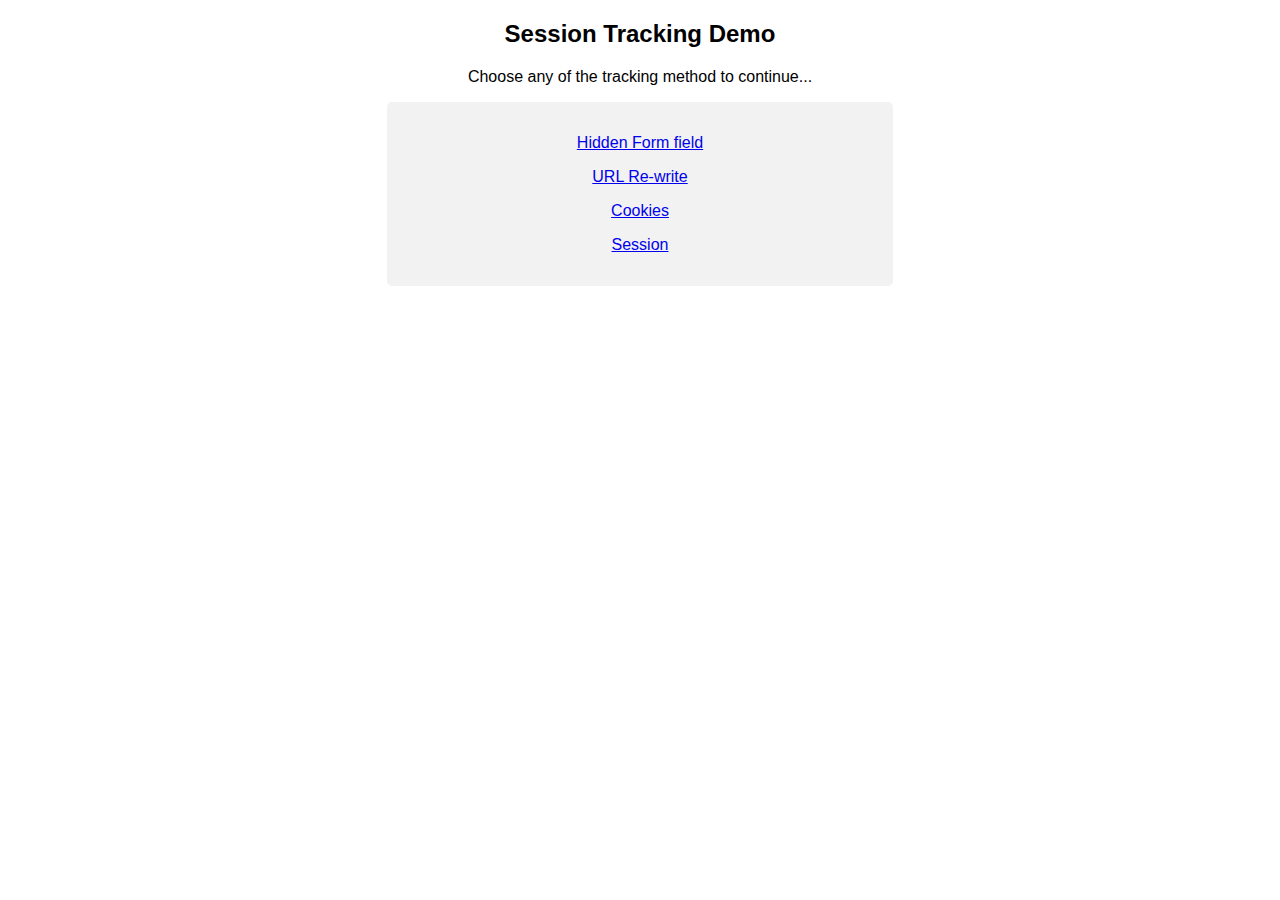
<file: 19/index.html>
<!DOCTYPE html>
<html>
  <style>
    .heading,
    p {
      text-align: center;
      font-family: 'Franklin Gothic Medium', 'Arial Narrow', Arial, sans-serif;
    }

    .container {
      width: 40%;
      margin: auto;
      display: flex;
      flex-direction: column;
      gap: 1rem;
      padding: 2rem 0;
    }

    div {
      border-radius: 5px;
      background-color: #f2f2f2;
      padding: 20px;
      font-family: 'Franklin Gothic Medium', 'Arial Narrow', Arial, sans-serif;
      text-align: center;
    }

    a:visited {
      color: blue;
    }
  </style>
  <body>
    <h2 class="heading">Session Tracking Demo</h2>
    <p>Choose any of the tracking method to continue...</p>
    <div class="container">
      <a href="form.html">Hidden Form field</a>
      <a href="url.html">URL Re-write</a>
      <a href="cookies.html">Cookies</a>
      <a href="session.html">Session</a>
    </div>
  </body>
</html>
</file>
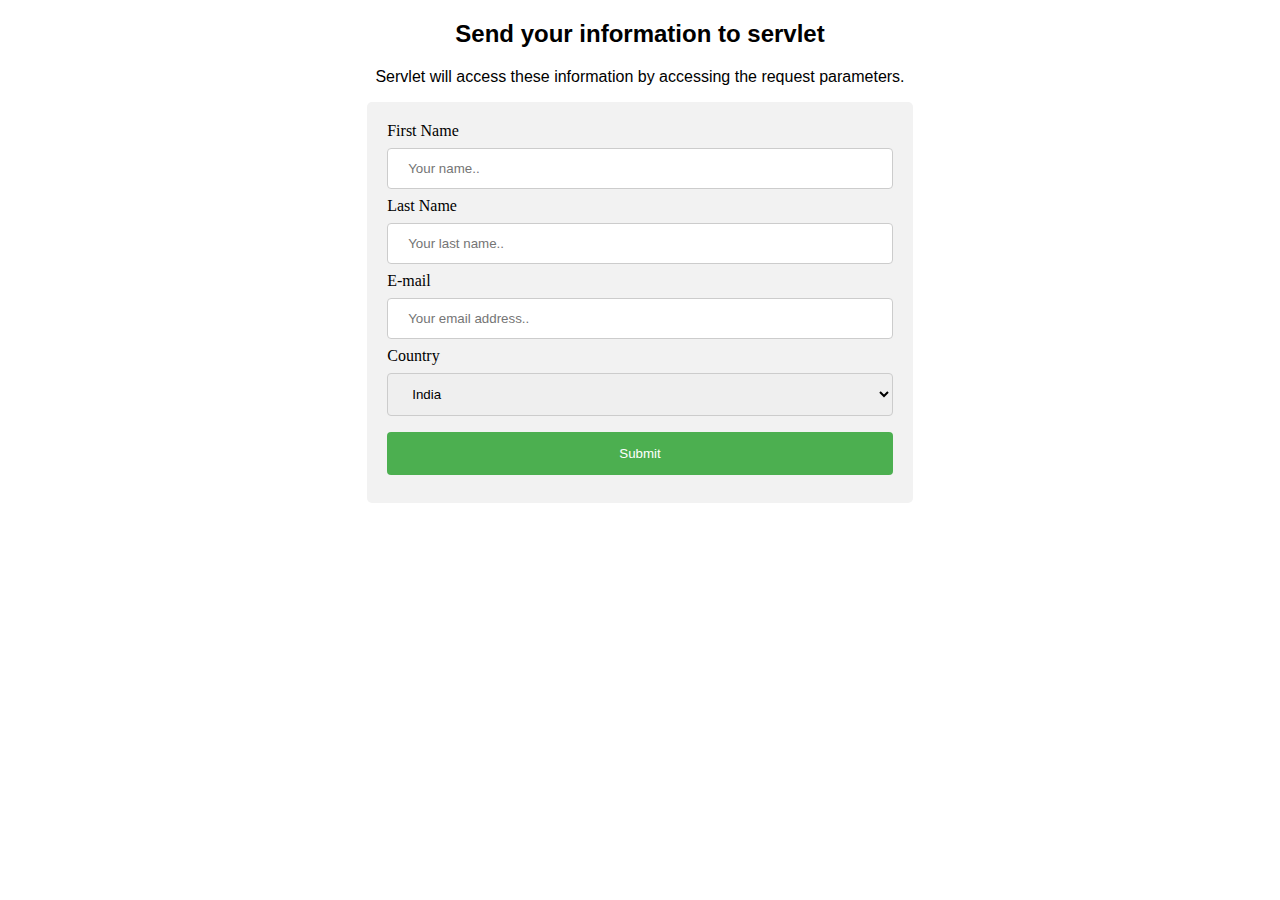
<file: 21/index.html>
<!DOCTYPE html>
<html>
  <style>
    .heading,
    p {
      text-align: center;
      font-family: 'Franklin Gothic Medium', 'Arial Narrow', Arial, sans-serif;
    }

    .container {
      width: 40%;
      margin: auto;
    }

    input[type='text'],
    select {
      width: 100%;
      padding: 12px 20px;
      margin: 8px 0;
      display: inline-block;
      border: 1px solid #ccc;
      border-radius: 4px;
      box-sizing: border-box;
    }

    input[type='submit'] {
      width: 100%;
      background-color: #4caf50;
      color: white;
      padding: 14px 20px;
      margin: 8px 0;
      border: none;
      border-radius: 4px;
      cursor: pointer;
    }

    input[type='submit']:hover {
      background-color: #45a049;
    }

    div {
      border-radius: 5px;
      background-color: #f2f2f2;
      padding: 20px;
    }
  </style>
  <body>
    <h2 class="heading">Send your information to servlet</h2>
    <p>
      Servlet will access these information by accessing the request parameters.
    </p>
    <div class="container">
      <form action="register">
        <label for="fname">First Name</label>
        <input
          type="text"
          id="fname"
          name="firstname"
          placeholder="Your name.."
        />

        <label for="lastname">Last Name</label>
        <input
          type="text"
          id="lname"
          name="lastname"
          placeholder="Your last name.."
        />
        <label for="email">E-mail</label>

        <input
          type="text"
          id="lname"
          name="email"
          placeholder="Your email address.."
        />

        <label for="country">Country</label>
        <select id="country" name="country">
          <option value="india">India</option>
          <option value="pakistan">Pakistan</option>
          <option value="russia">Russia</option>
        </select>

        <input type="submit" value="Submit" />
      </form>
    </div>
  </body>
</html>
</file>
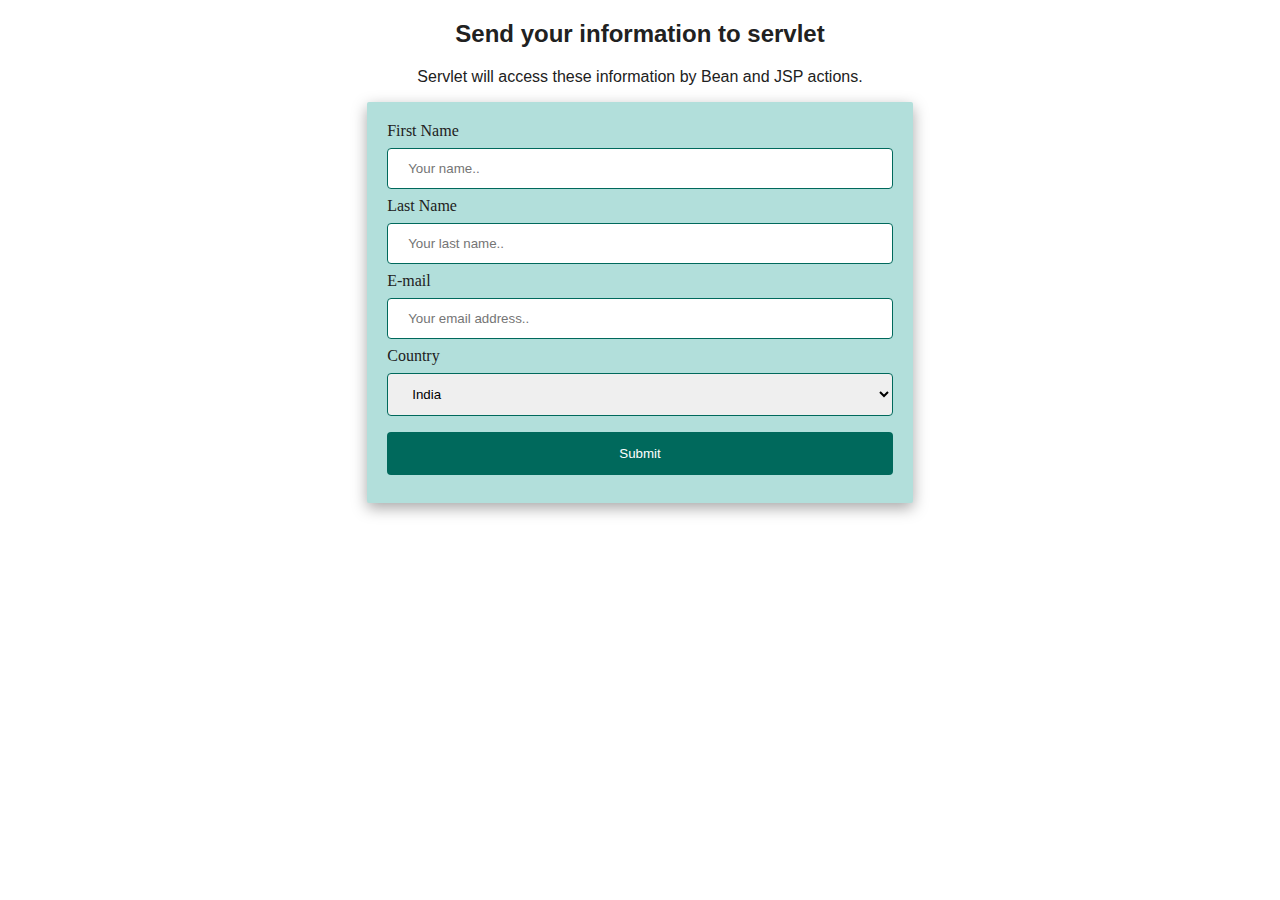
<file: 22/index.html>
<!DOCTYPE html>
<html>
  <style>
    html {
      color: #212121;
    }
    .heading,
    p {
      text-align: center;
      font-family: 'Franklin Gothic Medium', 'Arial Narrow', Arial, sans-serif;
    }

    .container {
      width: 40%;
      margin: auto;
    }

    input[type='text'],
    select {
      width: 100%;
      padding: 12px 20px;
      margin: 8px 0;
      display: inline-block;
      border: 1px solid #00695c;
      border-radius: 4px;
      box-sizing: border-box;
    }

    input[type='submit'] {
      width: 100%;
      background-color: #00695c;
      color: white;
      padding: 14px 20px;
      margin: 8px 0;
      border: none;
      border-radius: 4px;
      cursor: pointer;
    }

    input[type='submit']:hover {
      background-color: #00695c;
    }

    div {
      border-radius: 2px;
      background-color: #b2dfdb;
      padding: 20px;
      box-shadow: rgba(0, 0, 0, 0.35) 0px 5px 15px;
    }
  </style>
  <body>
    <h2 class="heading">Send your information to servlet</h2>
    <p>Servlet will access these information by Bean and JSP actions.</p>
    <div class="container">
      <form action="login.jsp" method="post">
        <label for="fname">First Name</label>
        <input
          type="text"
          id="fname"
          name="firstName"
          placeholder="Your name.."
        />

        <label for="lastname">Last Name</label>
        <input
          type="text"
          id="lname"
          name="lastName"
          placeholder="Your last name.."
        />
        <label for="email">E-mail</label>

        <input
          type="text"
          id="lname"
          name="email"
          placeholder="Your email address.."
        />

        <label for="country">Country</label>
        <select id="country" name="country">
          <option value="india">India</option>
          <option value="pakistan">Pakistan</option>
          <option value="russia">Russia</option>
        </select>

        <input type="submit" value="Submit" />
      </form>
    </div>
  </body>
</html>
</file>
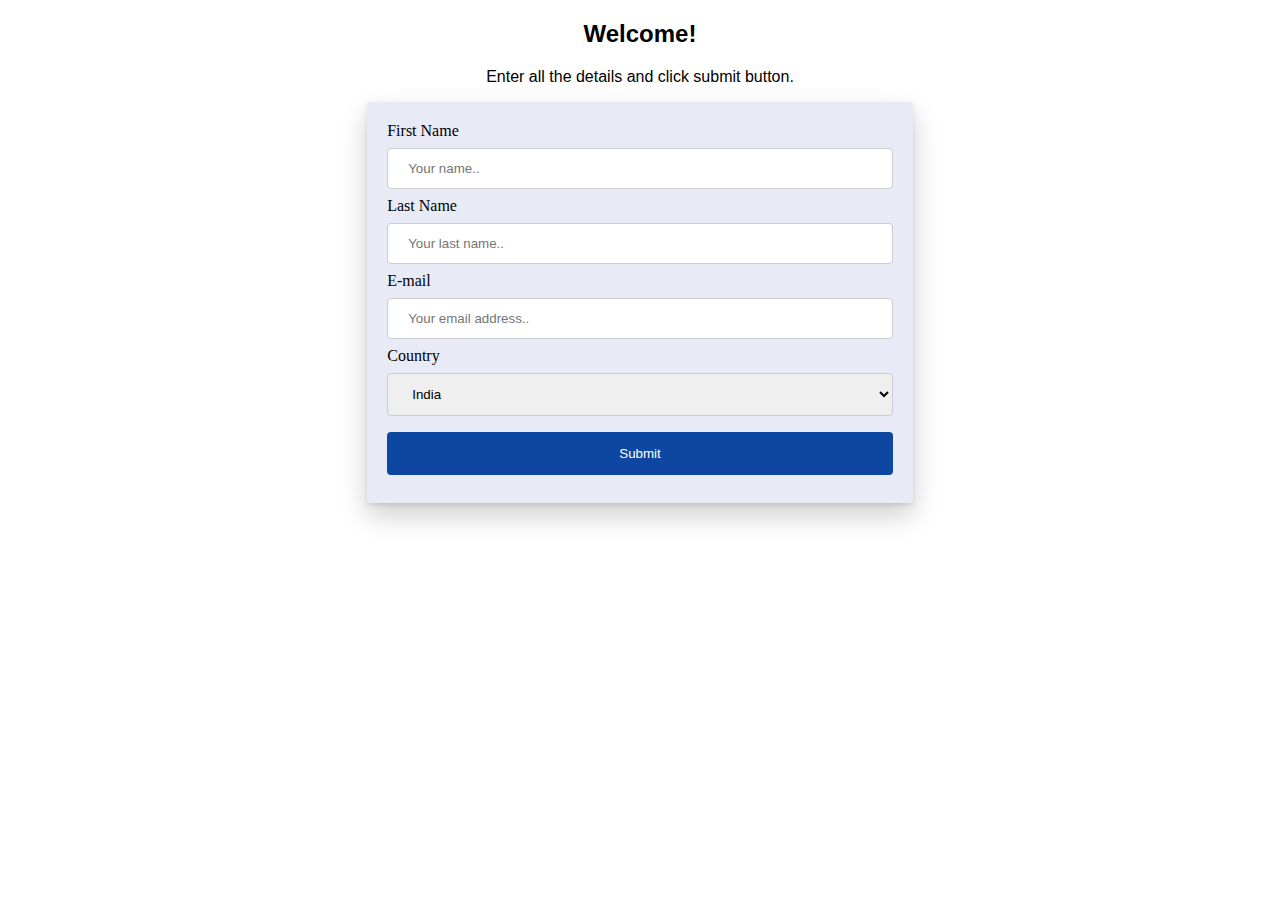
<file: 23/index.html>
<!DOCTYPE html>
<html>
  <style>
    .heading,
    p {
      text-align: center;
      font-family: 'Franklin Gothic Medium', 'Arial Narrow', Arial, sans-serif;
    }

    .container {
      width: 40%;
      margin: auto;
    }

    input[type='text'],
    select {
      width: 100%;
      padding: 12px 20px;
      margin: 8px 0;
      display: inline-block;
      border: 1px solid #ccc;
      border-radius: 4px;
      box-sizing: border-box;
    }

    input[type='submit'] {
      width: 100%;
      background-color: #0d47a1;
      color: white;
      padding: 14px 20px;
      margin: 8px 0;
      border: none;
      border-radius: 4px;
      cursor: pointer;
    }

    input[type='submit']:hover {
      background-color: #3949ab;
    }

    div {
      border-radius: 2px;
      background-color: #e8eaf6;
      padding: 20px;
      box-shadow: rgba(0, 0, 0, 0.2) 0px 12px 28px 0px,
        rgba(0, 0, 0, 0.1) 0px 2px 4px 0px,
        rgba(255, 255, 255, 0.05) 0px 0px 0px 1px inset;
    }
  </style>
  <body>
    <h2 class="heading">Welcome!</h2>
    <p>Enter all the details and click submit button.</p>
    <div class="container">
      <form action="login.jsp" method="post">
        <label for="fname">First Name</label>
        <input
          type="text"
          id="fname"
          name="firstName"
          placeholder="Your name.."
        />

        <label for="lastname">Last Name</label>
        <input
          type="text"
          id="lname"
          name="lastName"
          placeholder="Your last name.."
        />
        <label for="email">E-mail</label>

        <input
          type="text"
          id="lname"
          name="email"
          placeholder="Your email address.."
        />

        <label for="country">Country</label>
        <select id="country" name="country">
          <option value="india">India</option>
          <option value="pakistan">Pakistan</option>
          <option value="russia">Russia</option>
        </select>

        <input type="submit" value="Submit" />
      </form>
    </div>
  </body>
</html>
</file>
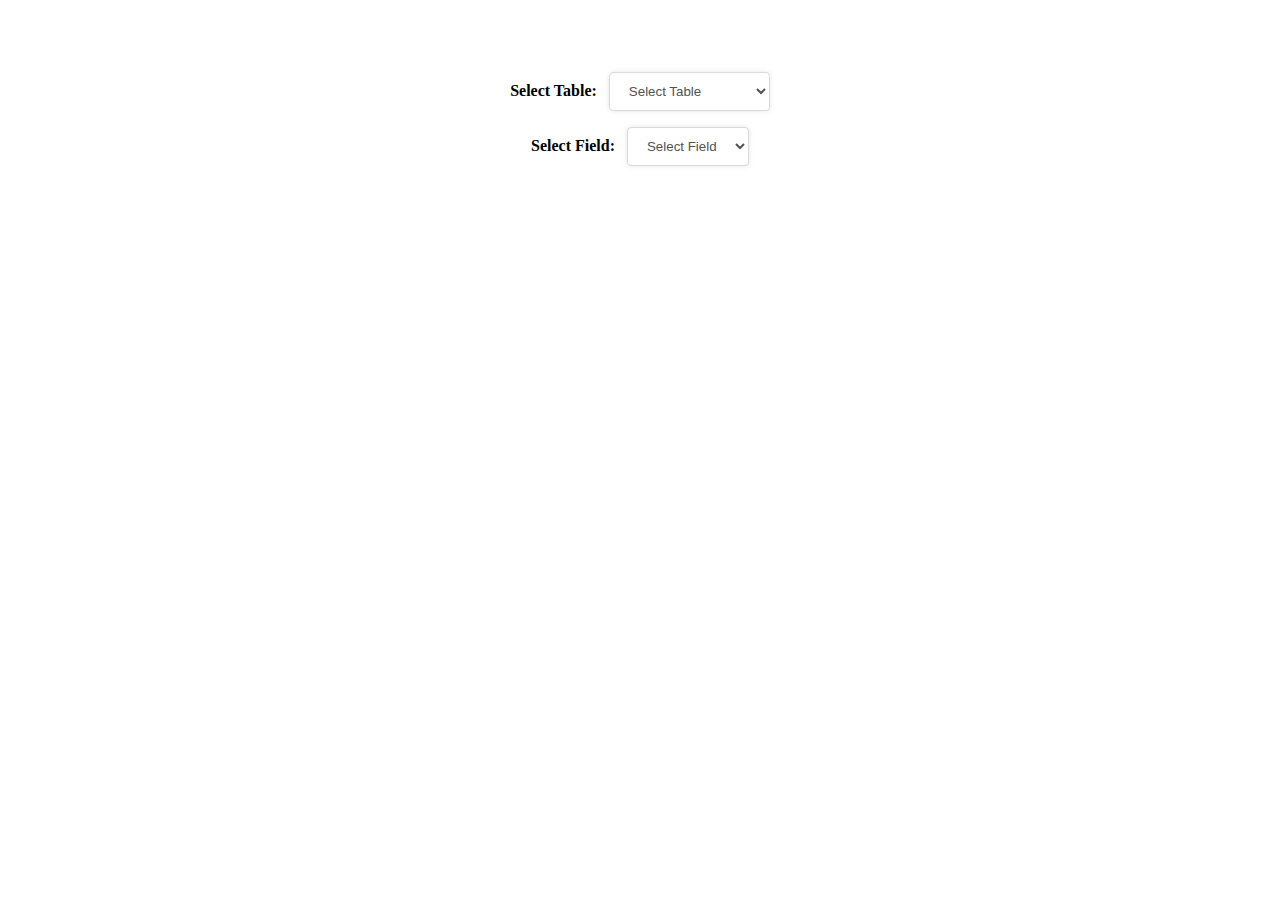
<file: 18/bkp.html>
<!DOCTYPE html>
<html lang="en">
  <head>
    <meta charset="UTF-8" />
    <meta http-equiv="X-UA-Compatible" content="IE=edge" />
    <meta name="viewport" content="width=device-width, initial-scale=1.0" />
    <title>DB TABLE</title>
    <script src="script.js" defer></script>
    <link rel="stylesheet" href="style.css" />
  </head>
  <body>
    <div class="container">
      <div class="">
        <span class="text-Bold">Select Table: &nbsp;</span>
        <select name="table_name" id="table_name" class="select_style">
          <option value="" disabled selected>Select Table</option>
          <option value="x1">SelectEd XTable 1</option>
          <option value="x2">SelectEd XTable 2</option>
          <option value="x3">SelectEd XTable 3</option>
          <option value="x4">SelectEd XTable 4</option>
        </select>
      </div>
      <div class="">
        <span class="text-Bold">Select Field: &nbsp;</span>
        <select name="field_name" id="field_name" class="select_style">
          <option value="" disabled selected>Select Field</option>
        </select>
      </div>
      <div class="data-area"></div>
    </div>
  </body>
</html>
</file>
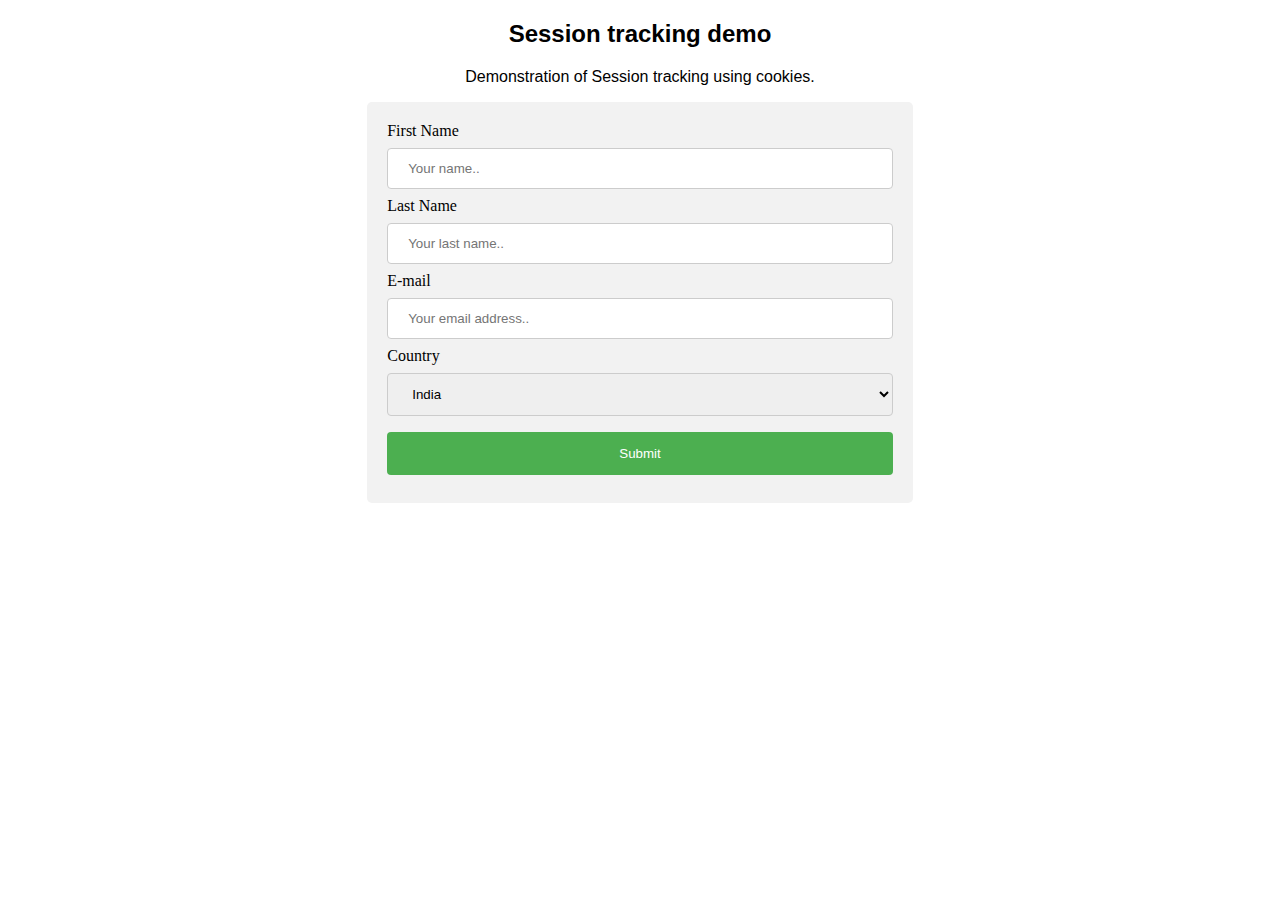
<file: 19/cookies.html>
<!DOCTYPE html>
<html>
  <style>
    .heading,
    p {
      text-align: center;
      font-family: 'Franklin Gothic Medium', 'Arial Narrow', Arial, sans-serif;
    }

    .container {
      width: 40%;
      margin: auto;
    }

    input[type='text'],
    select {
      width: 100%;
      padding: 12px 20px;
      margin: 8px 0;
      display: inline-block;
      border: 1px solid #ccc;
      border-radius: 4px;
      box-sizing: border-box;
    }

    input[type='submit'] {
      width: 100%;
      background-color: #4caf50;
      color: white;
      padding: 14px 20px;
      margin: 8px 0;
      border: none;
      border-radius: 4px;
      cursor: pointer;
    }

    input[type='submit']:hover {
      background-color: #45a049;
    }

    div {
      border-radius: 5px;
      background-color: #f2f2f2;
      padding: 20px;
    }
  </style>
  <body>
    <h2 class="heading">Session tracking demo</h2>
    <p>Demonstration of Session tracking using cookies.</p>

    <div class="container">
      <form action="serv1cookie" method="post">
        <label for="fname">First Name</label>
        <input
          type="text"
          id="fname"
          name="firstname"
          placeholder="Your name.."
        />

        <label for="lastname">Last Name</label>
        <input
          type="text"
          id="lname"
          name="lastname"
          placeholder="Your last name.."
        />
        <label for="email">E-mail</label>

        <input
          type="text"
          id="lname"
          name="email"
          placeholder="Your email address.."
        />

        <label for="country">Country</label>
        <select id="country" name="country">
          <option value="india">India</option>
          <option value="pakistan">Pakistan</option>
          <option value="russia">Russia</option>
        </select>

        <input type="submit" value="Submit" />
      </form>
    </div>
  </body>
</html>
</file>
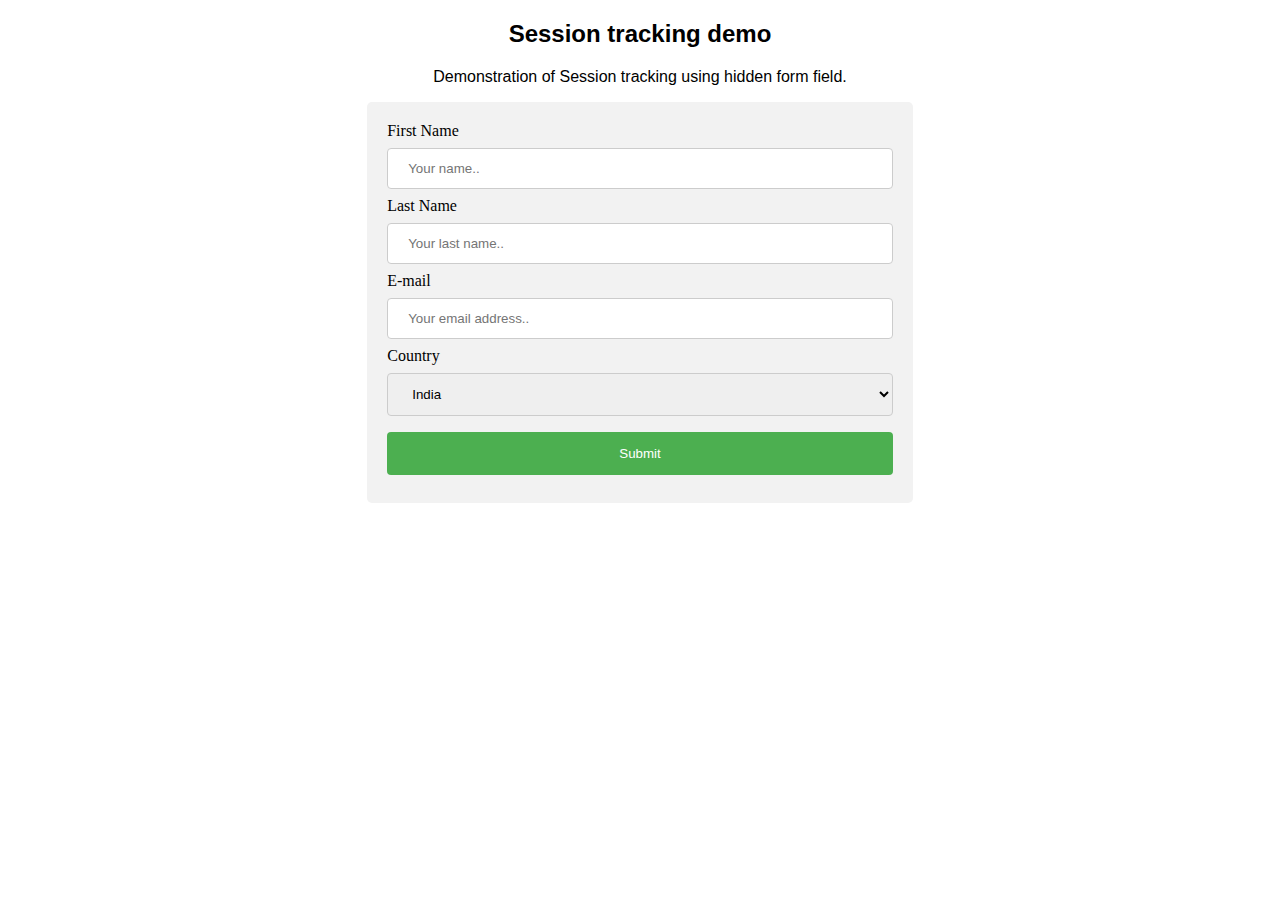
<file: 19/form.html>
<!DOCTYPE html>
<html>
  <style>
    .heading,
    p {
      text-align: center;
      font-family: 'Franklin Gothic Medium', 'Arial Narrow', Arial, sans-serif;
    }

    .container {
      width: 40%;
      margin: auto;
    }

    input[type='text'],
    select {
      width: 100%;
      padding: 12px 20px;
      margin: 8px 0;
      display: inline-block;
      border: 1px solid #ccc;
      border-radius: 4px;
      box-sizing: border-box;
    }

    input[type='submit'] {
      width: 100%;
      background-color: #4caf50;
      color: white;
      padding: 14px 20px;
      margin: 8px 0;
      border: none;
      border-radius: 4px;
      cursor: pointer;
    }

    input[type='submit']:hover {
      background-color: #45a049;
    }

    div {
      border-radius: 5px;
      background-color: #f2f2f2;
      padding: 20px;
    }
  </style>
  <body>
    <h2 class="heading">Session tracking demo</h2>
    <p>Demonstration of Session tracking using hidden form field.</p>
    <div class="container">
      <form action="serv1form" method="post">
        <label for="fname">First Name</label>
        <input
          type="text"
          id="fname"
          name="firstname"
          placeholder="Your name.."
        />

        <label for="lastname">Last Name</label>
        <input
          type="text"
          id="lname"
          name="lastname"
          placeholder="Your last name.."
        />
        <label for="email">E-mail</label>

        <input
          type="text"
          id="lname"
          name="email"
          placeholder="Your email address.."
        />

        <label for="country">Country</label>
        <select id="country" name="country">
          <option value="india">India</option>
          <option value="pakistan">Pakistan</option>
          <option value="russia">Russia</option>
        </select>

        <input type="submit" value="Submit" />
      </form>
    </div>
  </body>
</html>
</file>
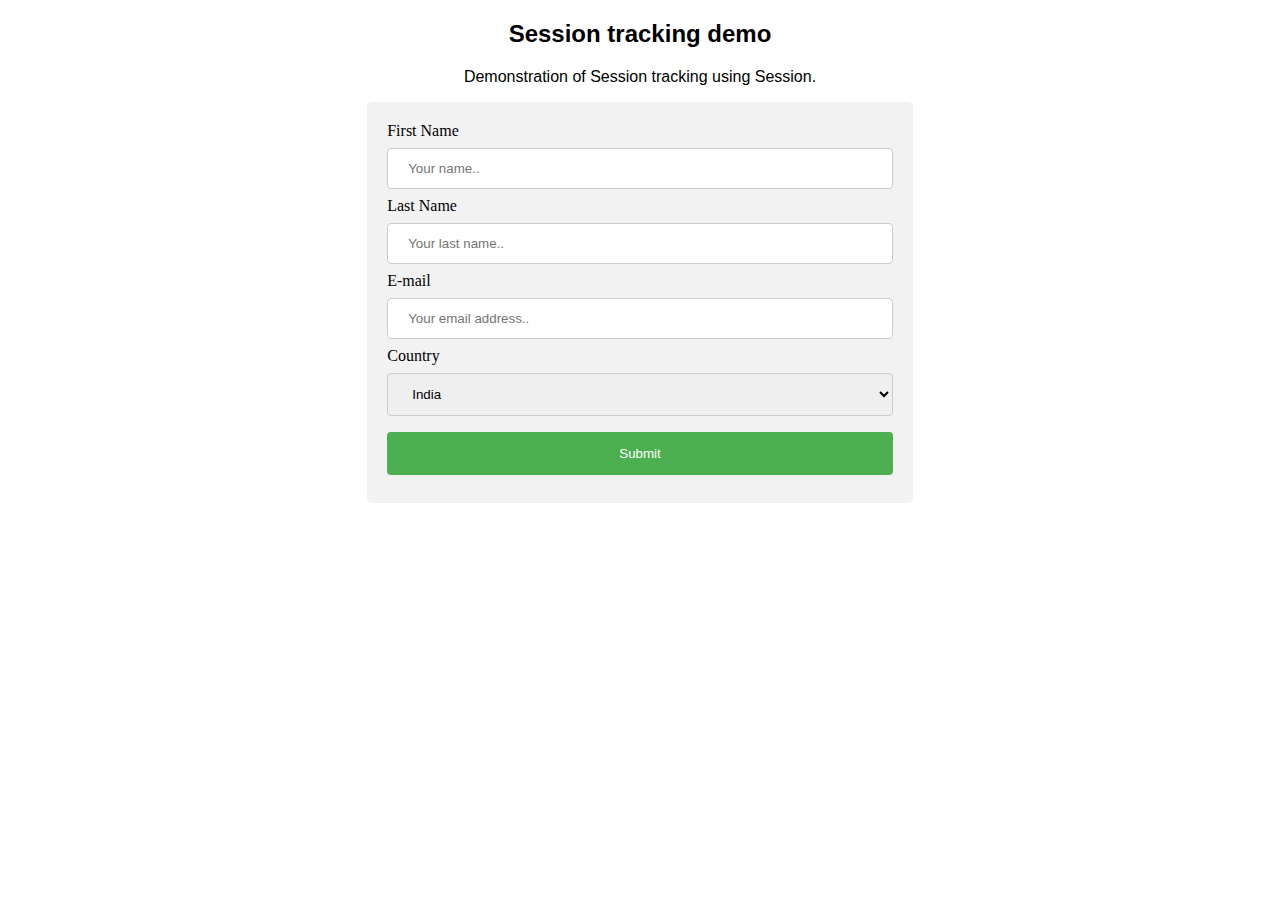
<file: 19/session.html>
<!DOCTYPE html>
<html>
  <style>
    .heading,
    p {
      text-align: center;
      font-family: 'Franklin Gothic Medium', 'Arial Narrow', Arial, sans-serif;
    }

    .container {
      width: 40%;
      margin: auto;
    }

    input[type='text'],
    select {
      width: 100%;
      padding: 12px 20px;
      margin: 8px 0;
      display: inline-block;
      border: 1px solid #ccc;
      border-radius: 4px;
      box-sizing: border-box;
    }

    input[type='submit'] {
      width: 100%;
      background-color: #4caf50;
      color: white;
      padding: 14px 20px;
      margin: 8px 0;
      border: none;
      border-radius: 4px;
      cursor: pointer;
    }

    input[type='submit']:hover {
      background-color: #45a049;
    }

    div {
      border-radius: 5px;
      background-color: #f2f2f2;
      padding: 20px;
    }
  </style>
  <body>
    <h2 class="heading">Session tracking demo</h2>
    <p>Demonstration of Session tracking using Session.</p>

    <div class="container">
      <form action="serv1session" method="post">
        <label for="fname">First Name</label>
        <input
          type="text"
          id="fname"
          name="firstname"
          placeholder="Your name.."
        />

        <label for="lastname">Last Name</label>
        <input
          type="text"
          id="lname"
          name="lastname"
          placeholder="Your last name.."
        />
        <label for="email">E-mail</label>

        <input
          type="text"
          id="lname"
          name="email"
          placeholder="Your email address.."
        />

        <label for="country">Country</label>
        <select id="country" name="country">
          <option value="india">India</option>
          <option value="pakistan">Pakistan</option>
          <option value="russia">Russia</option>
        </select>

        <input type="submit" value="Submit" />
      </form>
    </div>
  </body>
</html>
</file>
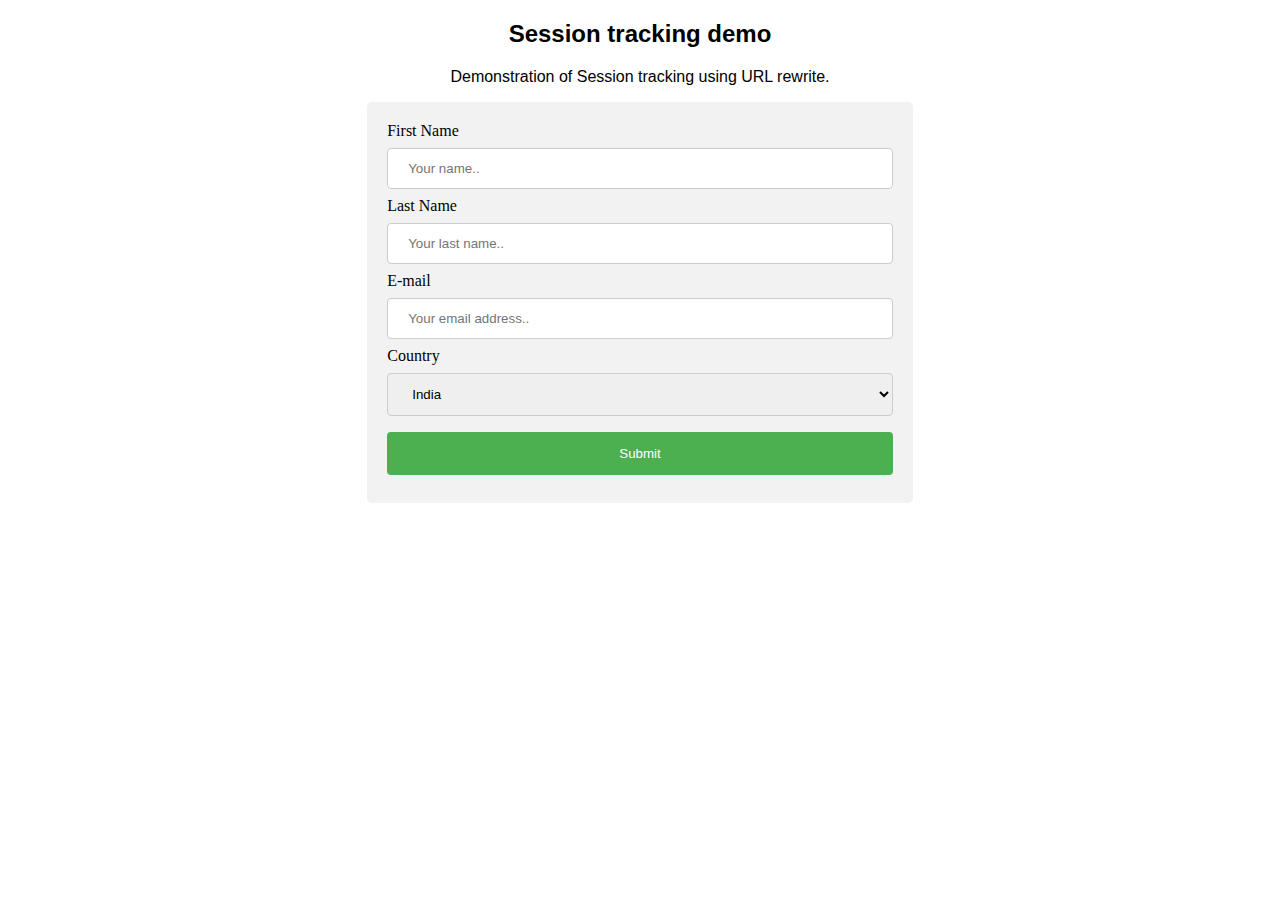
<file: 19/url.html>
<!DOCTYPE html>
<html>
  <style>
    .heading,
    p {
      text-align: center;
      font-family: 'Franklin Gothic Medium', 'Arial Narrow', Arial, sans-serif;
    }

    .container {
      width: 40%;
      margin: auto;
    }

    input[type='text'],
    select {
      width: 100%;
      padding: 12px 20px;
      margin: 8px 0;
      display: inline-block;
      border: 1px solid #ccc;
      border-radius: 4px;
      box-sizing: border-box;
    }

    input[type='submit'] {
      width: 100%;
      background-color: #4caf50;
      color: white;
      padding: 14px 20px;
      margin: 8px 0;
      border: none;
      border-radius: 4px;
      cursor: pointer;
    }

    input[type='submit']:hover {
      background-color: #45a049;
    }

    div {
      border-radius: 5px;
      background-color: #f2f2f2;
      padding: 20px;
    }
  </style>
  <body>
    <h2 class="heading">Session tracking demo</h2>
    <p>Demonstration of Session tracking using URL rewrite.</p>

    <div class="container">
      <form action="serv1url" method="post">
        <label for="fname">First Name</label>
        <input
          type="text"
          id="fname"
          name="firstname"
          placeholder="Your name.."
        />

        <label for="lastname">Last Name</label>
        <input
          type="text"
          id="lname"
          name="lastname"
          placeholder="Your last name.."
        />
        <label for="email">E-mail</label>

        <input
          type="text"
          id="lname"
          name="email"
          placeholder="Your email address.."
        />

        <label for="country">Country</label>
        <select id="country" name="country">
          <option value="india">India</option>
          <option value="pakistan">Pakistan</option>
          <option value="russia">Russia</option>
        </select>

        <input type="submit" value="Submit" />
      </form>
    </div>
  </body>
</html>
</file>
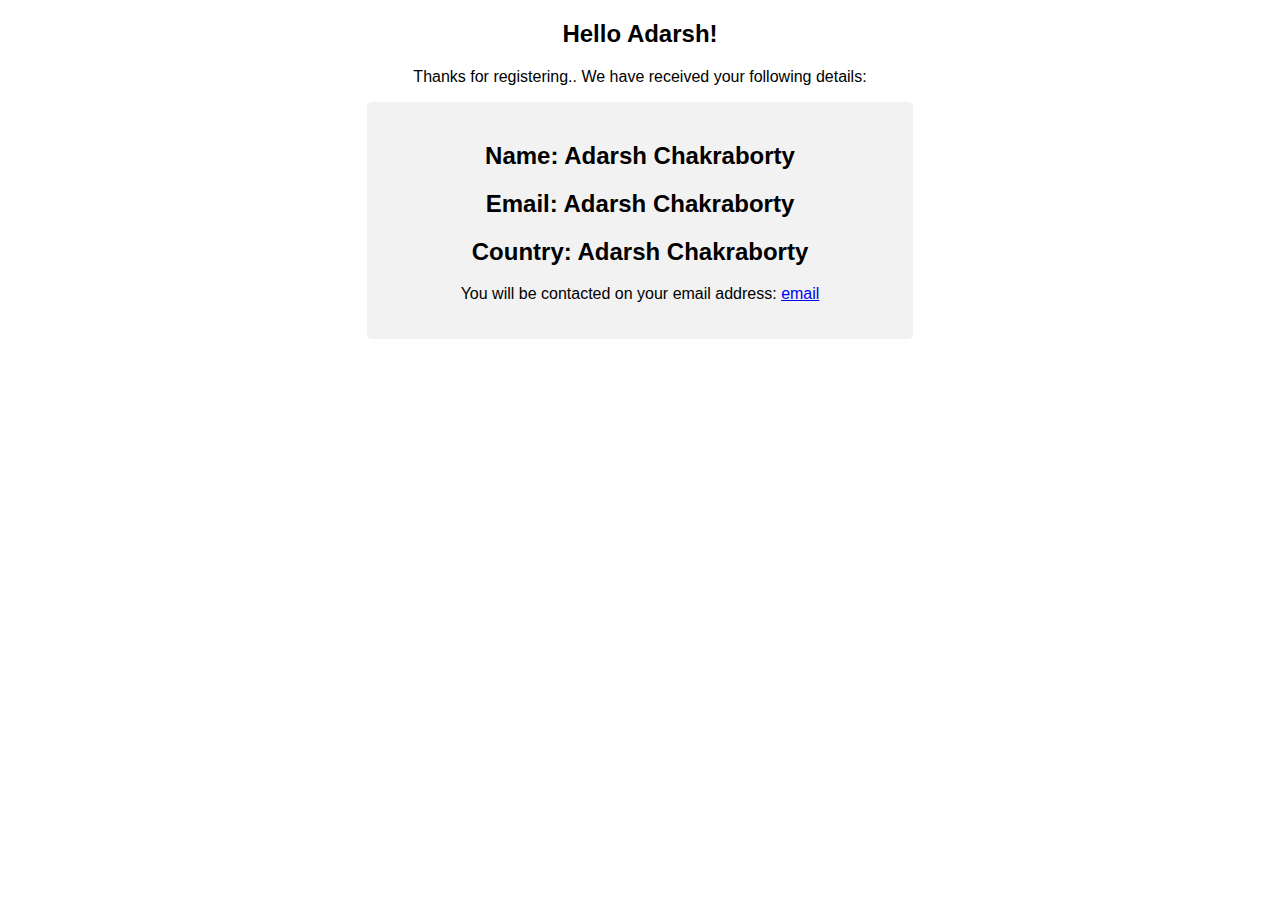
<file: 21/result.html>
<!DOCTYPE html>
<html>
  <style>
    .heading,
    p {
      text-align: center;
      font-family: 'Franklin Gothic Medium', 'Arial Narrow', Arial, sans-serif;
    }

    .container {
      width: 40%;
      margin: auto;
    }

    div {
      border-radius: 5px;
      background-color: #f2f2f2;
      padding: 20px;
      font-family: 'Franklin Gothic Medium', 'Arial Narrow', Arial, sans-serif;
      text-align: center;
    }
  </style>
  <body>
    <h2 class="heading">Hello Adarsh!</h2>
    <p>Thanks for registering.. We have received your following details:</p>
    <div class="container">
      <h2>Name: Adarsh Chakraborty</h2>
      <h2>Email: Adarsh Chakraborty</h2>
      <h2>Country: Adarsh Chakraborty</h2>
      <p>
        You will be contacted on your email address:
        <a href="mailto:email">email</a>
      </p>
    </div>
  </body>
</html>
</file>
<file: 18/style.css>
* {
  margin: 0;
  padding: 0;
  box-sizing: border-box;
}

.text-Bold {
  font-size: medium;
  font-weight: bold;
}

.data-area {
  margin-top: 1.5rem;
  display: flex;
  flex-direction: column;
  align-items: center;
  margin: auto;
}

.data-area table {
  display: block;
  margin-top: 1rem;
}
.container {
  width: 70%;
  margin: auto;
  display: flex;
  flex-direction: column;
  gap: 1rem;
  align-items: center;
  margin-top: 4.5rem;
}

.select_style {
  overflow: hidden;
}
.select_style select {
  -webkit-appearance: none;
  appearance: none;
  width: 120%;
  background: none;
  background: transparent;
  border: none;
  outline: none;
}

.select_style {
  background: #fff;
  overflow: hidden;
  display: inline-block;
  color: #525252;
  font-weight: 300;
  -webkit-border-radius: 5px 4px 4px 5px/5px 5px 4px 4px;
  -moz-border-radius: 5px 4px 4px 5px/5px 5px 4px 4px;
  border-radius: 5px 4px 4px 5px/5px 5px 4px 4px;
  -webkit-box-shadow: 0 0 5px rgba(123, 123, 123, 0.2);
  -moz-box-shadow: 0 0 5px rgba(123, 123, 123, 0.2);
  box-shadow: 0 0 5px rgba(123, 123, 123, 0.2);
  border: solid 1px #dadada;
  font-family: 'helvetica neue', arial;
  position: relative;
  cursor: pointer;
  padding: 10px 15px;
}

.select_style span {
  position: absolute;
  right: 10px;
  width: 10px;
  height: 10px;
  background: url('http://projects.authenticstyle.co.uk/niceselect/arrow.png')
    no-repeat;
  top: 50%;
  margin-top: -4px;
}

#dataTable {
  font-family: Arial, Helvetica, sans-serif;
  border-collapse: collapse;
  width: 100%;
}

#dataTable td,
#dataTable th {
  border: 1px solid #ddd;
  padding: 8px;
}

#dataTable tr:nth-child(even) {
  background-color: #f2f2f2;
}

#dataTable tr:hover {
  background-color: #ddd;
}

#dataTable th {
  padding-top: 12px;
  padding-bottom: 12px;
  text-align: left;
  background-color: #546e7a;
  color: white;
}
</file>
